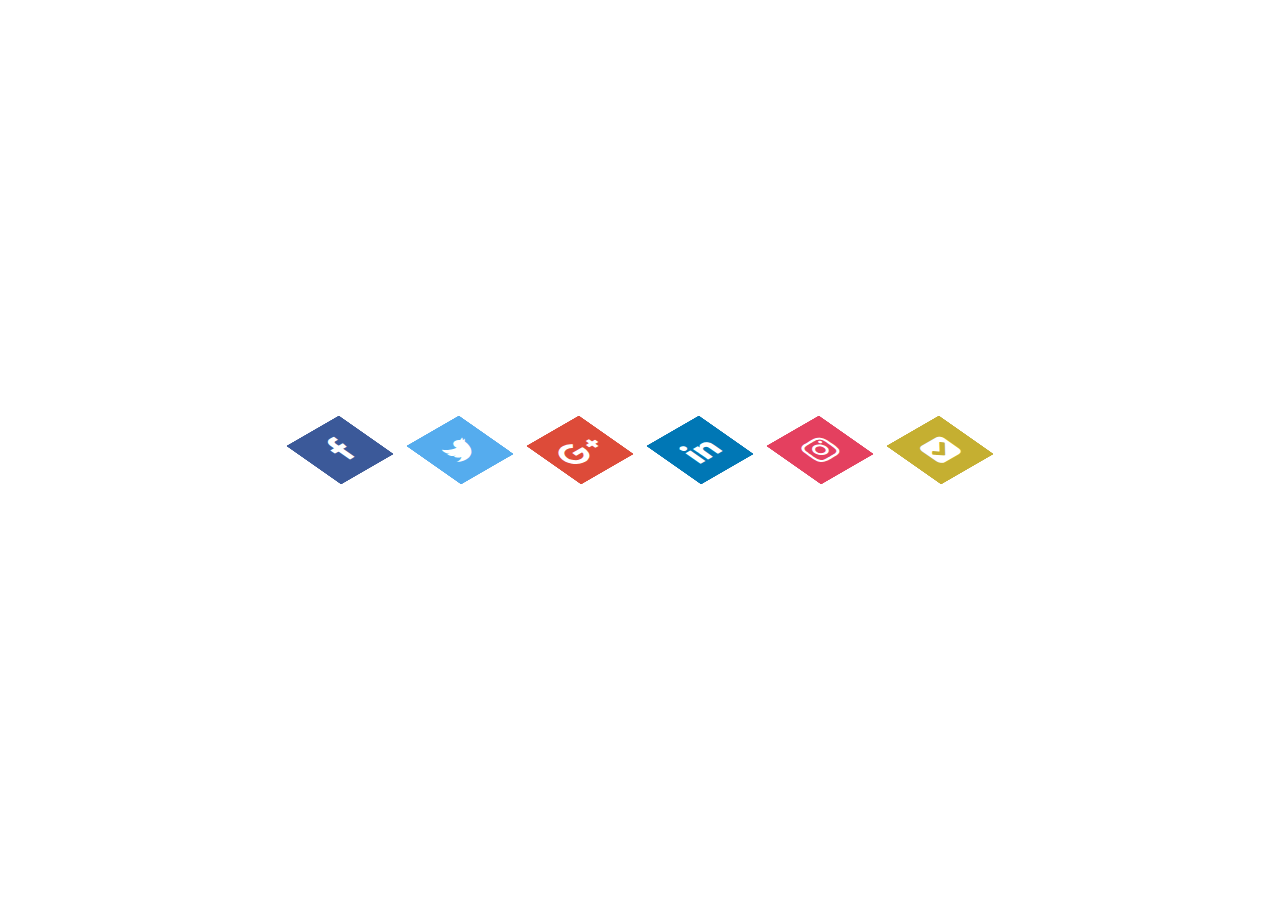
<file: Desafio 1/index.html>
<!DOCTYPE html>
<html lang="pt-br">
<head>
    <meta charset="UTF-8">
    <meta http-equiv="X-UA-Compatible" content="IE=edge">
    <meta name="viewport" content="width=device-width, initial-scale=1.0">
    <meta name="descripition" content="DesafioCSS">
    <meta name="keywords" content="CSS">
    <title>Ícone de mídia social em camadas</title>
    <link rel="stylesheet" href="style.css">
    <link rel="stylesheet" href="https://stackpath.bootstrapcdn.com/font-awesome/4.7.0/css/font-awesome.min.css" integrity="sha384-wvfXpqpZZVQGK6TAh5PVlGOfQNHSoD2xbE+QkPxCAFlNEevoEH3Sl0sibVcOQVnN" crossorigin="anonymous">
</head>
<body>
    <ul>
        <li>
            <a href="#">
                <span></span>
                <span></span>
                <span></span>
                <span></span>
                <span class="fa fa-facebook" aria-hidden="true"></span>
            </a>
        </li>
        <li>
            <a href="#">
                <span></span>
                <span></span>
                <span></span>
                <span></span>
                <span class="fa fa-twitter" aria-hidden="true"></span>
            </a>
        </li>
        <li>
            <a href="#">
                <span>G</span>
                <span></span>
                <span></span>
                <span></span>
                <span class="fa fa-google-plus" aria-hidden="true">
                    
                </span>
            </a>
        </li>
        <li>
            <a href="#">
                <span>ln</span>
                <span></span>
                <span></span>
                <span></span>
                <span class="fa fa-linkedin" aria-hidden="true"></span>
            </a>
        </li>
        <li>
            <a href="#">
                <span>In</span>
                <span></span>
                <span></span>
                <span></span>
                <span class="fa fa-instagram" aria-hidden="true"></span>
            </a>
        </li>
        <li>
            <a href="#">
                <span>In</span>
                <span></span>
                <span></span>
                <span></span>
                <span class="fa fa-check-square" aria-hidden="true"></span>
            </a>
        </li>

        </li>
    </ul>
    
</body>
</html>
</file>
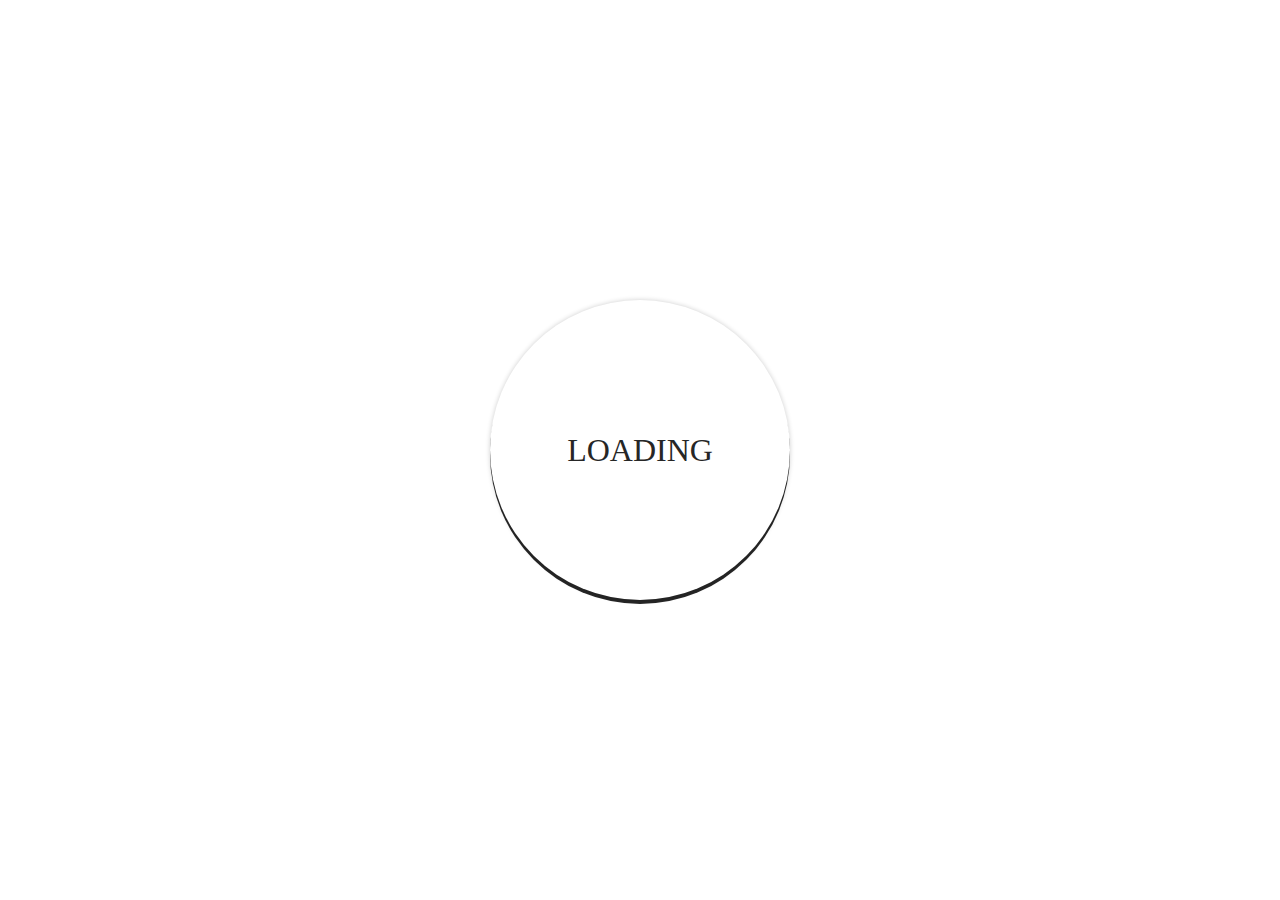
<file: Desafio 2/index.html>
<!DOCTYPE html>
<html lang="pt-br">
<head>
    <meta charset="UTF-8">
    <meta name="description" content="loader ring">
    <meta name="keywords" content="loader ring, css">
    <meta name="autho" content="Jessica Lima">
    <meta name="viewport" content="width=device-width, initial-scale=1.0">
    <link rel="stylesheet" type="text/css" href="style.css">
    <title>Document</title>
</head>
<body>
    <div class="center">
        <div class="text">LOADING</div>
        <div class="ring"></div>
    </div>
    
</body>
</html>
</file>
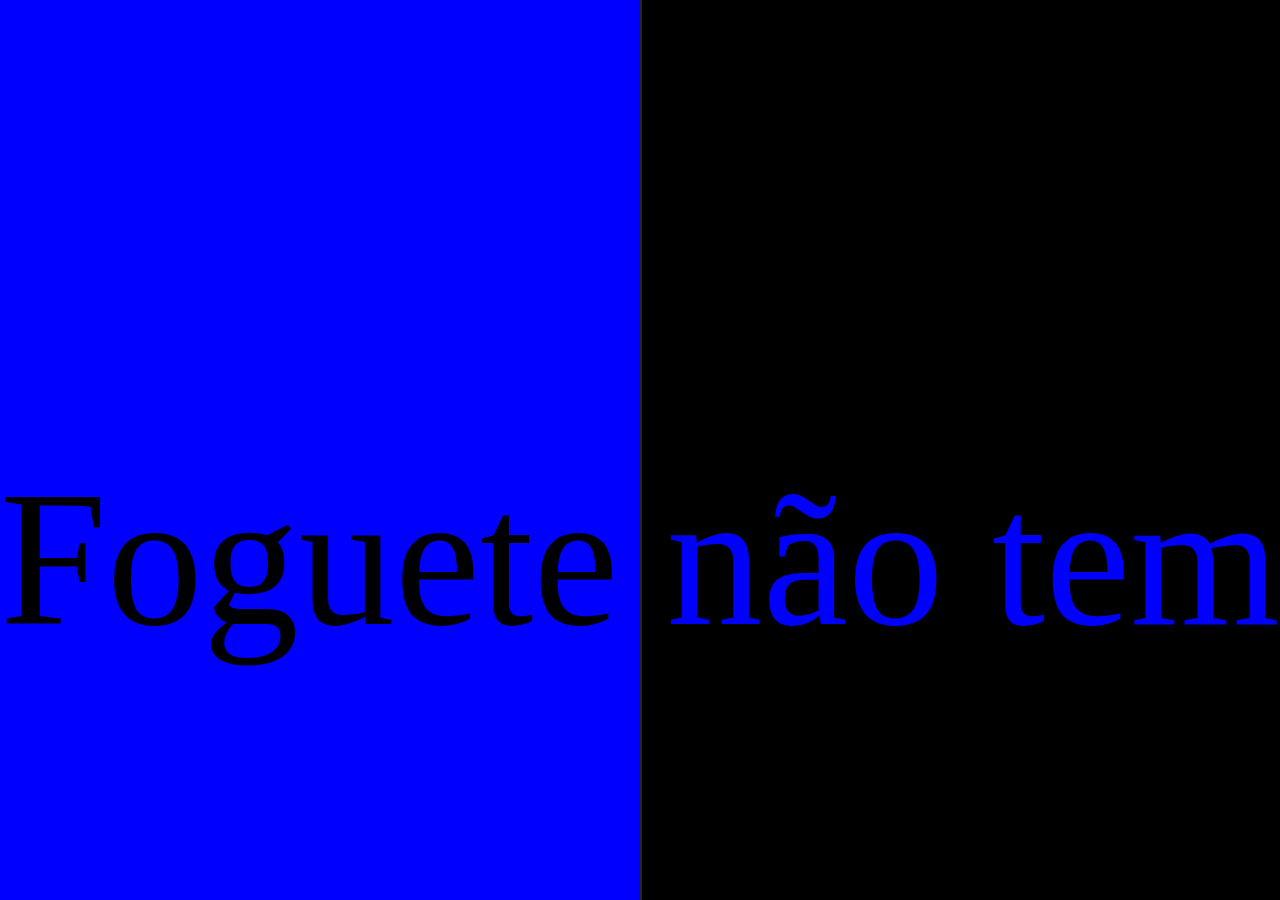
<file: Desafio 3/index.html>
<!DOCTYPE html>
<html lang="pt-br">
<head>
    <meta charset="UTF-8">
    <meta http-equiv="X-UA-Compatible" content="IE=edge">
    <meta name="author" content="Jessica de Lima Basilio">
    <meta name="viewport" content="width=device-width, initial-scale=1.0">
    <title>Mudança de cor de texto quando entra em outra div</title>
    <link rel="stylesheet" href="style.css">
</head>
<body>
    <section>
        <span class="sliding">
            <span>Foguete</span>
            <span>não</span>
            <span>tem</span>
            <span>ré</span>
            <span>-</span>
            <span>Foguete</span>
            <span>não</span>
            <span>tem</span>
            <span>ré</span>
        </span>
        <div class="wrapper">
        <span class="sliding">
            <span>Foguete</span>
            <span>não</span>
            <span>tem</span>
            <span>ré</span>
            <span>-</span>
            <span>Foguete</span>
            <span>não</span>
            <span>tem</span>
            <span>ré</span>
        </span>
        </div>
    </section>
    
</body>
</html>
</file>
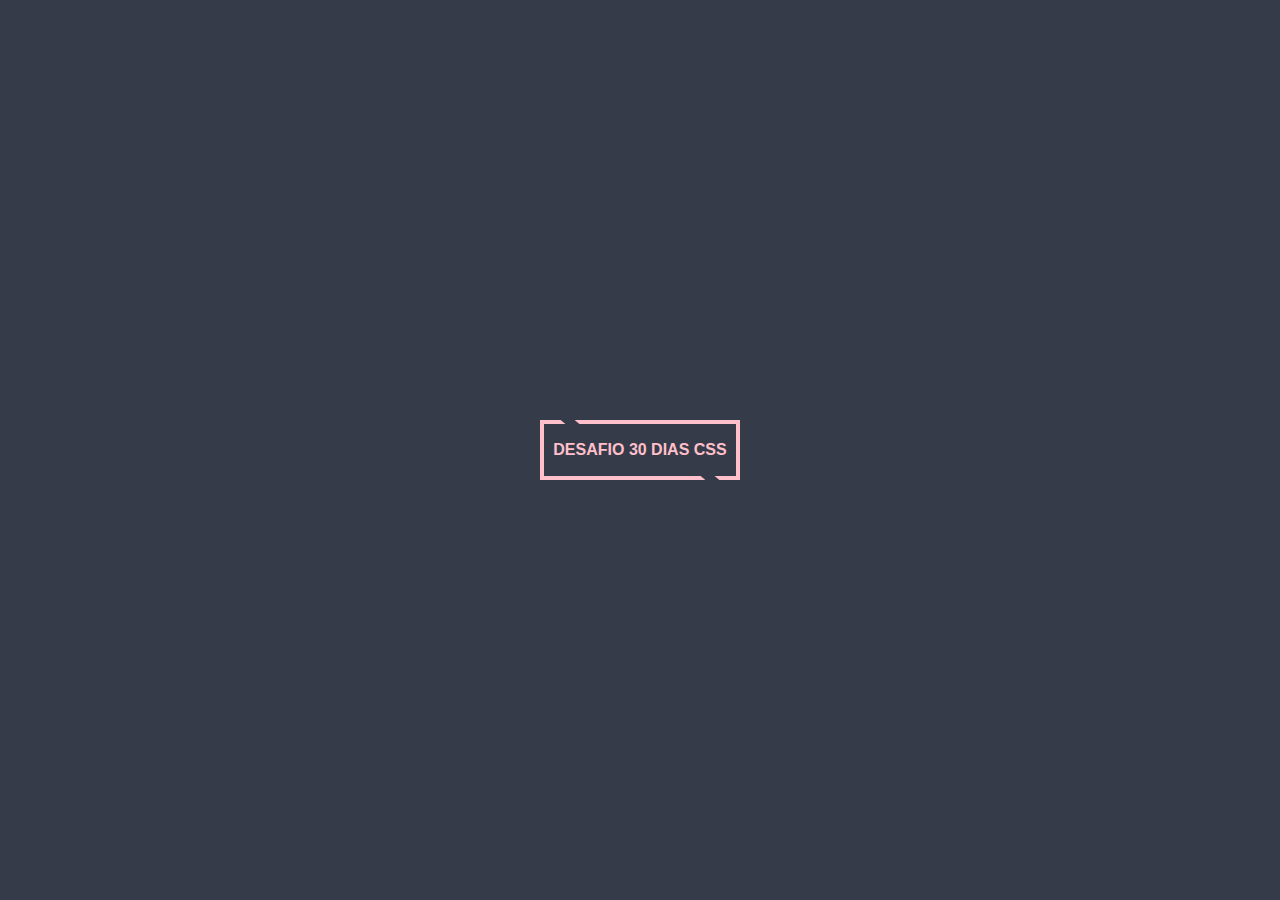
<file: Desafio 4/index.html>
<!DOCTYPE html>
<html lang="pt-br">
<head>
    <meta charset="UTF-8">
    <meta name="viewport" content="width=device-width, initial-scale=1.0">
    <title>Efeito Hover</title>
    <link rel="stylesheet" type="text/css" href="style.css">
</head>
<body>
    <button class="btn">Desafio 30 Dias CSS</button>    
</body>
</html>
</file>
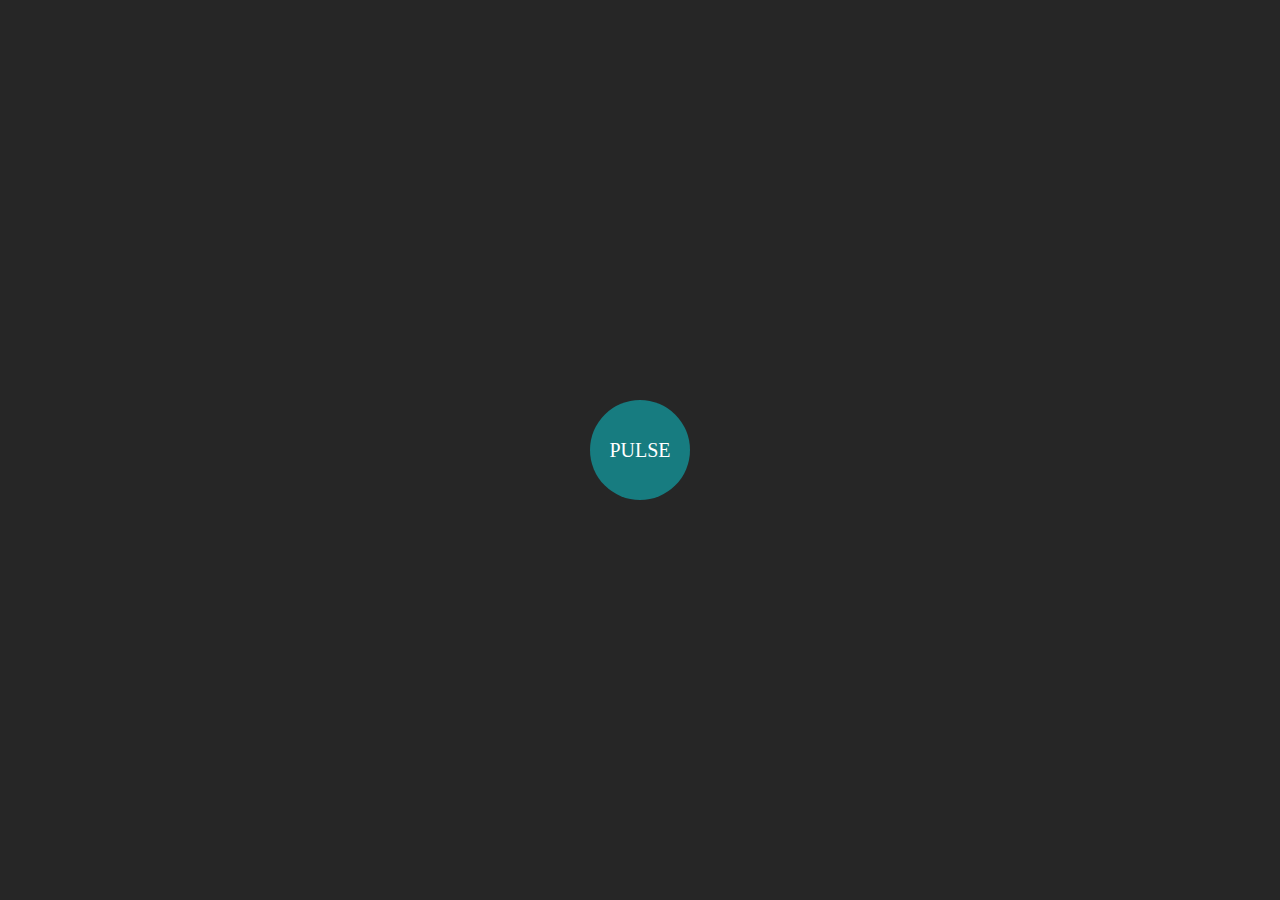
<file: Desafio 5/index.html>
<!DOCTYPE html>
<html lang="en">
<head>
    <meta charset="UTF-8">
    <meta name="autor" content="Jessica de Lima Basilio">
    <meta name="viewport" content="width=device-width, initial-scale=1.0">
    <link rel="stylesheet" type="text/css" href="style.css">
    <title>Pulsar</title>
</head>
<body>
    
    <div class="center">
        <div class="pulse">Pulse</div>
    </div>
    
</body>
</html>
</file>
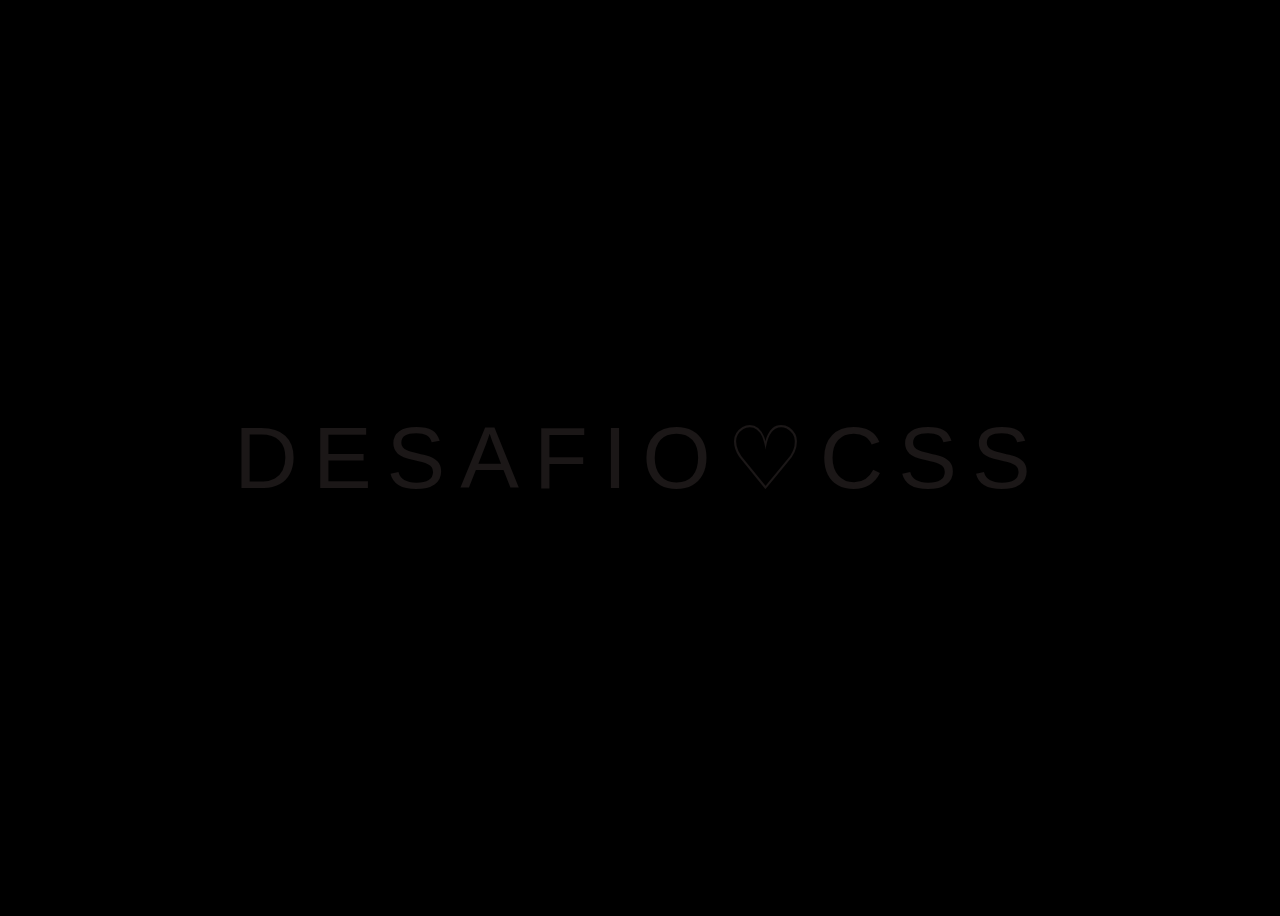
<file: Desafio 6/index.html>
<!DOCTYPE html>
<html lang="en">
<head>
    <meta charset="UTF-8">
    <meta name="autor" content="Jessica de Lima Basilio">
    <meta name="viewport" content="width=device-width, initial-scale=1.0">
    <link rel="stylesheet" type="text/css" href="style.css">
    <title>CSS animatin</title>
</head>
<body>

    <ul>
        <li>D</li>
        <li>E</li>
        <li>S</li>
        <li>A</li>
        <li>F</li>
        <li>I</li>
        <li>O</li>
        <li>♡</li>
        <li>C</li>
        <li>S</li>
        <li>S</li>
    </ul>
    
</body>
</html>
</file>
<file: Desafio 1/style.css>
body {
    margin: 0;
    padding: 0;
    height: 100vh;
    display: flex;
    align-items: center;
    justify-content: center;
}

ul {
    position: relative;
    margin: 0;
    padding: 0;
    display: flex;
}

ul li {
    position: relative;
    list-style: none;
    width: 60px;
    height: 60px;
    margin: 0 30px;
    transform: rotate(-30deg) skew(25deg);
    background: #ccc;
}

ul li span {
    
    position: absolute;
    top: 0;
    left: 0;
    width: 100%;
    height: 100%;
    background: #000; 
    color: #fff;
    font-size: 30px !important;
    transition: 0.5s;
    display: flex !important;
    align-items: center;
    justify-content: center;
}

ul li:hover span {
    box-shadow: -1px 1px 1px rgba(0, 0, 0, .1);
}

ul li:hover span:nth-child(5) {
    transform: translate(40px, -40px);
    opacity: 1;
    
}

ul li:hover span:nth-child(4) {
    transform: translate(30px, -30px);
    opacity: 0.8;
}

ul li:hover span:nth-child(3) {
    transform: translate(20px, -20px);
    opacity: 0.6;
}

ul li:hover span:nth-child(2) {
    transform: translate(10px, -10px);
    opacity: 0.4;
}

ul li:hover span:nth-child(1) {
    transform: translate(0, 0);
    opacity: 0.2;
}

ul li:nth-child(1) span{
    background: #3b5999;

}

ul li:nth-child(2) span{
    background: #55acee;    
}

ul li:nth-child(3) span{
    background: #dd4b39;
}

ul li:nth-child(4) span{
    background: #0077b5;
}

ul li:nth-child(5) span{
    background: #e4405f;
    
}
ul li:nth-child(6) span{
    background: #c5af31;
    
}
</file>
<file: Desafio 2/style.css>
body
{
    margin: 0;
    padding: 0;
    font-family: verdana;
}
.center
{
    position: absolute;
    top: 50%;
    left: 50%;
    transform: translate(-50%, -50%);
}
.ring
{
    width: 300px;
    height: 300px;
    border-radius: 50%;
    box-shadow: 0 4px 0 #262626;
    background: transparent;
    animation: animate 1s linear infinite;
}
.text
{
    width: 300px;
    height: 300px;
    border-radius: 50%;
    color: #262626;
    position: absolute;
    top: 0;
    left: 0;
    text-align: center;
    line-height: 300px;
    font-size: 2em;
    background: transparent;
    box-shadow: 0 0 5px rgba(0,0,0,.2)
}
@keyframes animate
{
    0%
    {
        transform: rotate(0deg);
    }
    100%
    {
        transform: rotate(360deg);
    }
}
</file>
<file: Desafio 3/style.css>
body {
    margin: 0;
    padding: 0;
}

section{
    width: 100%;
    height: 100%;
    background: black;
    color: blue;
    box-sizing: border-box;
    overflow: hidden;
    position: absolute;
}
.wrapper{
    
    height: 100%;
    width: 50%;
    background: blue;
    overflow: hidden;
    color: black;
    position: absolute;
    top: 0;
    left: 0;
    border-right: 2px solid #262626;
}
.sliding{
    position: absolute;
    top: 50%;
    white-space: nowrap;
    font-size: 12em;
    line-height: 220px;
    overflow: hidden;
    font-family: "arial black";
    animation: animate 20s linear infinite;
}
@keyframes animate {
    0% {
        transform: translate(0%, -50%);
    }
    100%{
        transform: translate(-50%, -50%);
    }
}
</file>
<file: Desafio 4/style.css>
*
{
    margin: 0;
    padding: 0;
    font-family: "montserrat", sans-serif;
}

body 
{
    background: #353b48;
    height: 100vh;
    display: flex;
    align-items: center;
    justify-content: center;
}

.btn 
{
    width: 200px;
    height: 60px;
    background: none;
    border: 4px solid;
    color: pink;
    font-weight: 700;
    text-transform: uppercase;
    cursor: pointer;
    font-size: 16px;
    position: relative;
}

.btn::before, .btn::after 
{
    content: "";
    position: absolute;
    width: 14px;
    height: 4px;
    background: #353b48;
    transform: skewX(50deg);
    transition: .4s linear;
}
.btn::before 
{
    top: -4px;
    left: 10%;
}
.btn::after
{
    bottom: -4px;
    right: 10%;
}
.btn:hover::before
{
    left: 80%;
}
.btn:hover::after
{
    right: 80%;
}
</file>
<file: Desafio 5/style.css>
body
{
    margin: 0;
    padding: 0;
    background: #262626;
}
.center 
{
    position: absolute;
    top: 50%;
    left: 50%;
    transform: translate(-50%, -50%);
}

.pulse
{
    width: 100px;
    height: 100px;
    background: #177c80;
    border-radius: 50%;
    color: #fff;
    font-size: 20px;
    text-align: center;
    line-height: 100px;
    font-family: verdana;
    text-transform: uppercase;
    animation: animate 3s linear infinite;    
}

@keyframes animate 
{
    0%
{
    box-shadow: 0 0 0 0 rgba(55, 209, 201, 0.7), 0 0 0 0 rgba(24, 153, 104, 0.7);
}
40%
{
    box-shadow: 0 0 0 50px rgba(55, 209, 201, 0), 0 0 0 0 rgba(55, 209, 201, 0.7);
}
80%
{
    box-shadow: 0 0 0 50px rgba(55, 209, 201, 0), 0 0 0 30px rgba(55, 209, 201, 0);

}
100%
{
    box-shadow: 0 0 0 0 rgba(55, 209, 201, 0), 0 0 0 30px rgba(55, 209, 201, 0);

}

}
</file>
<file: Desafio 6/style.css>
body 
{
    height: 100vh;
    display: flex;
    justify-content: center;
    align-items: center;
    font-family: 'Lato', sans-serif;
    background-color: #000000;
}

ul

{
    margin: 0;
    padding: 0;
    display: flex;
}

ul li
{
    list-style: none;
    color: #1b1717;
    font-size: 88px;
    letter-spacing: 15px;
    animation: lighting 1.4s linear infinite;
}

@keyframes lighting 
{
    0%
    {
        color: #1b1717;
        text-shadow: none;
    }
    90%
    {
        color: #1b1717;
        text-shadow: none;
    }
    100%
    {
        color: #fff900;
        text-shadow: 0 0 7px #fff900, 0 0 50 px #ff6c00;
    }
}

ul li:nth-child(1){
    animation-delay: 0
} 
ul li:nth-child(2){
    animation-delay: 0.1s
}
ul li:nth-child(3){
    animation-delay: 0.2s
}
ul li:nth-child(4){
    animation-delay: 0.3s
}
ul li:nth-child(5){
    animation-delay: 0.4s
}
ul li:nth-child(6){
    animation-delay: 0.5s
}
ul li:nth-child(7){
    animation-delay: 0.6s
}
ul li:nth-child(8){
    animation-delay: 0.7s
}
ul li:nth-child(9){
    animation-delay: 0.8s
}
ul li:nth-child(10){
    animation-delay: 0.9s
}
ul li:nth-child(11){
    animation-delay: 1s
}
</file>
